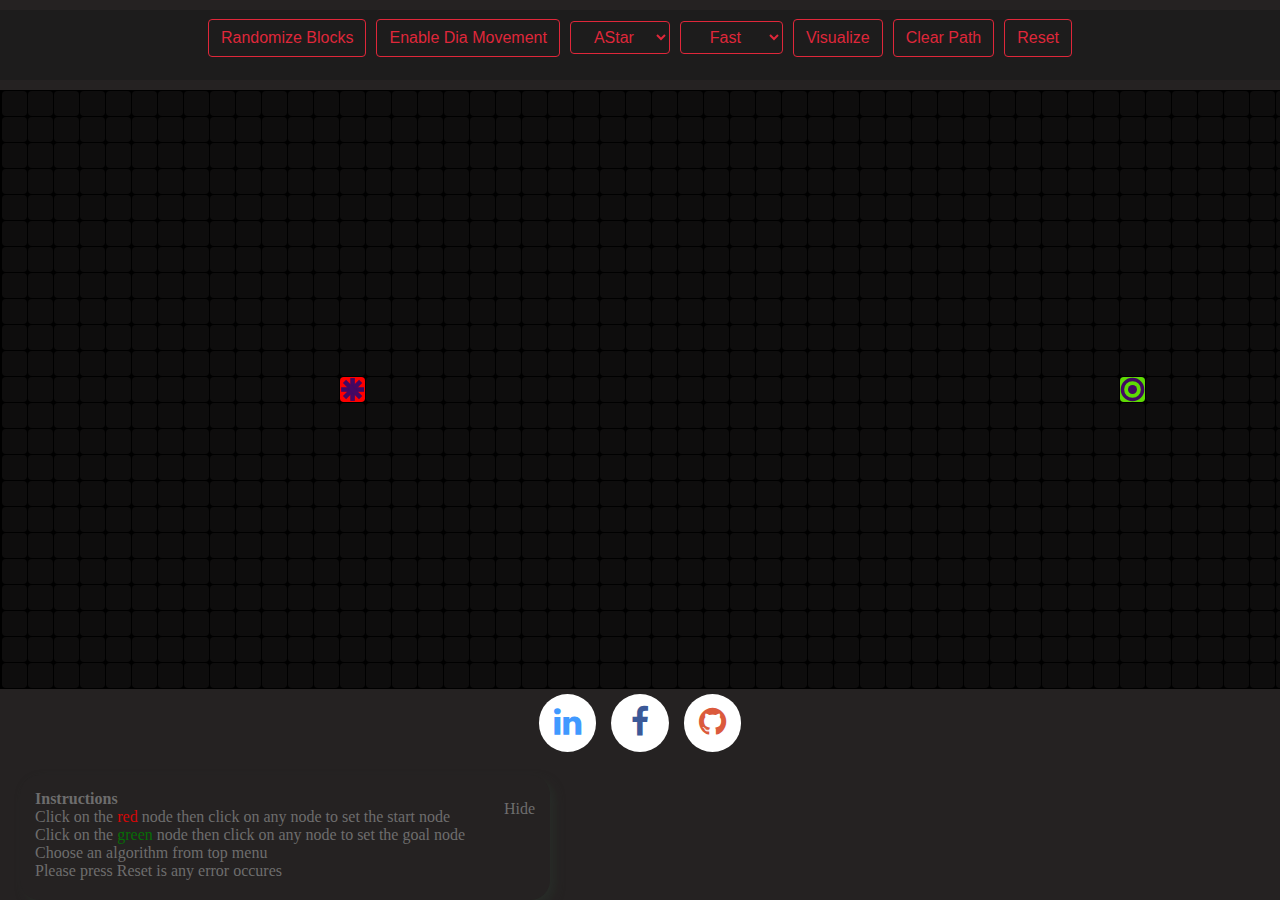
<file: index.html>
<!DOCTYPE html>
<html>

  <head>
    <meta charset="UTF-8">
    <meta discription="Path finding visualization">
    <meta name="viewport" content="width=device-width, initial-scale=1.0">
    <meta http-equiv="X-UA-Compatible" content="ie=edge" />
    <title>Path-Finder</title>

    <link rel="stylesheet" href="style.css">
    <link rel="stylesheet" href="https://cdnjs.cloudflare.com/ajax/libs/font-awesome/4.7.0/css/font-awesome.min.css">

  </head>


  <body onload = "app.launch()">
    <div class = "navbar">
      <div>
        <!--<button class="btn btn-outline-primary" onclick="Grid.selectObstacles()">
          Add Blocks
        </button> -->
        <button class="btn btn-outline-primary" onclick="Grid.randomizeObstacles()">
          Randomize Blocks
        </button>
        <button class="btn btn-outline-primary" onclick="app.setDiaMovement()" id="setDia">
          Enable Dia Movement
        </button>
        <select class="btn btn-outline-primary" id="algorithm">
          <option>AStar</option>
          <option>Dijkstra</option>
          <option>BFS</option>
        </select>
        <select class="btn btn-outline-primary" id="speed">
          <option>Fast</option>
          <option>Slow</option>
          <option>Medium</option>
        </select>
        <button class="btn btn-outline-primary" onclick="app.startSearch()">
          Visualize
        </button>
        <button class="btn btn-outline-primary" onclick="Grid.clearPath()">
          Clear Path
        </button>
        <button class="btn btn-outline-primary" onclick="history.go()">
          Reset
        </button>
      </div>
    </div>

    <div class="grid"></div>

    <div class="footer">
      <a href="https://www.linkedin.com/in/mukund-soni-8300681b3" class="icon-button linkedin"><i class="icon-linkedin fa fa-linkedin"></i><span></span></a>
      <a href="https://www.facebook.com/mukund.soni.50/" class="icon-button facebook"><i class="icon-facebook fa fa-facebook"></i><span></span></a>
      <a href="https://github.com/Mukund-soni" class="icon-button github"><i class="icon-github fa fa-github"></i><span></span></a>
    </div>

    <div class="instructions">
      <div class="hide" onclick="app.hideInstructions()">Hide</div>
      <div><strong>Instructions</strong><br>
         Click on the <span class="red">red</span> node then click on any node to set the start node<br>
         Click on the <span class="green">green</span> node then click on any node to set the goal node<br>
         Choose an algorithm from top menu<br>
         Please press Reset is any error occures
      </div>
    </div>

    <div class="noPathFound" onclick="app.hideNoPathFound()">
      <h1>NO PATH FOUND</h1>
      <h4>(click to hide)</h4>
    </div>

    <script src="js/app.js"></script>
    <script src="js/ASTAR.js"></script>
    <script src="js/Dijkstra.js"></script>
    <script src="js/BFS.js"></script>
    <script src="js/grid.js"></script>
  </body>
</html>
</file>
<file: style.css>
.icon-button {
	background-color: white;
	border-radius: 3.6rem;
	cursor: pointer;
	display: inline-block;
	font-size: 2.0rem;
	height: 3.6rem;
	line-height: 3.6rem;
	margin: 0 5px;
	position: relative;
	text-align: center;
	-webkit-user-select: none;
	   -moz-user-select: none;
	    -ms-user-select: none;
	        user-select: none;
	width: 3.6rem;
}

/* Circle */
.icon-button span {
	border-radius: 0;
	display: block;
	height: 0;
	left: 50%;
	margin: 0;
	position: absolute;
	top: 50%;
	-webkit-transition: all 0.3s;
	   -moz-transition: all 0.3s;
	     -o-transition: all 0.3s;
	        transition: all 0.3s;
	width: 0;
}
.icon-button:hover span {
	width: 3.6rem;
	height: 3.6rem;
	border-radius: 3.6rem;
	margin: -1.8rem;
}
.linkedin span {
	background-color: #4099ff;
}
.facebook span {
	background-color: #3B5998;
}
.github span {
	background-color: #db5a3c;
}

/* Icons */
.icon-button i {
	background: none;
	color: white;
	height: 3.6rem;
	left: 0;
	line-height: 3.6rem;
	position: absolute;
	top: 0;
	-webkit-transition: all 0.3s;
	   -moz-transition: all 0.3s;
	     -o-transition: all 0.3s;
	        transition: all 0.3s;
	width: 3.6rem;
	z-index: 10;
}
.icon-button .icon-linkedin {
	color: #4099ff;
}
.icon-button .icon-facebook {
	color: #3B5998;
}
.icon-button .icon-github {
	color: #db5a3c;
}
.icon-button:hover .icon-linkedin,
.icon-button:hover .icon-facebook,
.icon-button:hover .icon-github {
	color: white;
}

body {
  margin: 0;
  background-color: #252222;
}

.navbar {
  margin: 0;
  width: 100%;
  min-height: 70px;
  color: gray;
  margin-top: 10px;
  text-align: center;
  background-color: rgba(27, 26, 26, 0.753);
  font-size: 40px;
}

.instructions {
  position: absolute;
  width: 500px;
  height: 110px;
  border-radius: 20px;
  z-index: 5;
  left: 20px;
  bottom: 0px;
  color: gray;
  background-color: #252222;
  padding-left: 15px;
  padding-right: 15px;
  padding-top: 15px;
  display: block;
  transition: height 2s;
  box-shadow: 5px 5px 10px rgb(41, 46, 41);
  opacity: 0.8;
}

.noPathFound {
  position: absolute;
  width: 280px;
  height: 100px;
  border-radius: 20px;
  z-index: 7;
  left: 650px;
  top: 220px;
  color: gray;
  background-color: #252222;
  padding-right: auto;
  padding-top: 40px;
  display: none;
  opacity: 0.8;
}

.noPathFound h1, .noPathFound h4 {
  margin: 0;
  text-align: center;
}

.noPathFound:hover {
  cursor: pointer;
  color: green;
}

.instructions .hide:hover {
  color: greenyellow;
  cursor: pointer;
}

.hide {
  position: relative;
  top: 10px;
  float: right;
}

.red {
  color: red;
}

.green {
  color: green;
}

.footer {
  margin-top: 5px;
  width: 100%;
  color: #ccc;
  text-align: center;
  font-size: 20px;
  display: none;
}

.title {
  position: relative;
  margin: 0 auto 15px auto;
  text-align: center;
  color: rgb(233, 4, 4);
  font-size: 40px;
  font-weight: bold;
  font-family: "Luckiest Guy", cursive;
  overflow: hidden;
  -webkit-font-smoothing: antialiased;
}

.title span {
  color: black;
}

.grid {
  position: relative;
  margin: 0;
  margin-top: 10px;
  margin-left: auto;
  margin-right: auto;
  background: rgb(0, 0, 0);
  border-left: 1px solid #000000;
}

.node {
  position: absolute;
  box-sizing: border-box;
  background: #0e0d0d;
  transition: all 0.2s ease-in-out;
  border-radius: 15%;
}

.node.obstacle {
  background: #52656b;
}

.node.visitedPath.path {
  height: 27px;
  width: 27px;
  margin: 0 auto;
  background-color: greenyellow;
  animation-name: stretch;
  animation-duration: 0.7s;
  animation-timing-function: ease-out;
  animation-delay: 0;
  animation-direction: alternate;
  /* animation-iteration-count: infinite; */
  animation-fill-mode: none;
  animation-play-state: running;
}

.node.visitedPath {
  height: 27px;
  width: 27px;
  margin: 0 auto;
  background-color: rgb(223, 73, 160);
  animation-name: stretch1;
  animation-duration: 0.7s;
  animation-timing-function: ease-out;
  animation-delay: 0;
  animation-direction: alternate;
  /* animation-iteration-count: infinite; */
  animation-fill-mode: none;
  animation-play-state: running;
}

@keyframes stretch1 {
  0% {
    transform: scale(0.3);
    background-color: orange;
    border-radius: 100%;
  }
  50% {
    background-color: red;
  }
  100% {
    transform: scale(1);
    background-color: rgb(238, 47, 255);
  }
}

@keyframes stretch {
  0% {
    transform: scale(0.3);
    background-color: red;
    border-radius: 100%;
  }
  50% {
    background-color: orange;
  }
  100% {
    transform: scale(1);
    background-color: yellow;
  }
}

.node.start,
.node.goal {
  cursor: pointer;
  color: white;
}

.node.start {
  background-color: red;
  background-image: url("img/spaceship.svg");
  background-position: center;
  background-repeat: no-repeat;
  background-size: contain;
}

.node.goal {
  background-color: #5edb04;
  background-image: url("img/Target.svg");
  background-position: center;
  background-repeat: no-repeat;
  background-size: contain;
}

.node.selected {
  opacity: 0.7;
}

#controls {
  margin-top: 20px;
  text-align: center;
}

.btn {
  display: inline-block;
  font-weight: 400;
  color: #212529;
  text-align: center;
  vertical-align: middle;
  cursor: pointer;
  -webkit-user-select: none;
  -moz-user-select: none;
  -ms-user-select: none;
  user-select: none;
  background-color: transparent;
  border: 1px solid transparent;
  padding: 0.375rem 0.75rem;
  font-size: 1rem;
  line-height: 1.5;
  border-radius: 0.25rem;
  transition: color 0.15s ease-in-out, background-color 0.15s ease-in-out,
    border-color 0.15s ease-in-out, box-shadow 0.15s ease-in-out;
}

.social-icons {
  position: relative;
  text-align: center;
  margin: 20px auto;
}

.social-icons a {
  display: inline-block;
  height: 3.5rem;
  width: 3.5rem;
  background-color: #52656b;
  color: #fff !important;
  border-radius: 100%;
  text-align: center;
  font-size: 1.5rem;
  line-height: 3.5rem;
  margin-right: 1rem;
}

.social-icons a:last-child {
  margin-right: 0;
}

.social-icons a:hover {
  background-color: #df273a;
}

.btn-outline-primary {
  color: #df273a;
  border-color: #df273a;
}

.btn-outline-primary:hover {
  background-color: #df273a;
  color: #fff;
  border-color: #df273a;
}

.speed:hover {
  background-color: #3d84a8;
  color: #fff;
  border-color: #3d84a8;
}

footer {
  margin: 20px 0;
  font-size: 24px;
  font-weight: bold;
  text-align: center;
  color: black;
}

footer span {
  color: #e90404;
}
#overlay-1,
#overlay-2,
#overlay-3 {
  position: fixed;
  display: none;
  width: 100%;
  height: 100%;
  top: 0;
  left: 0;
  right: 0;
  bottom: 0;
  background-color: rgba(0, 0, 0, 0.8);
  z-index: 2;
  cursor: pointer;
  /* font-family: "Indie Flower", cursive; */
  /* text-transform: capitalize; */
}

#text-1,
#text-2,
#text-3 {
  text-align: center;
  color: white;
  font-size: 80px;
  margin: 250px auto;
}

.typeWriter {
  font-family: Georgia, "Times New Roman", Times, serif;
  font-size: 80px;
  margin: 250px auto;
  color: #3d84a8;
}
</file>
